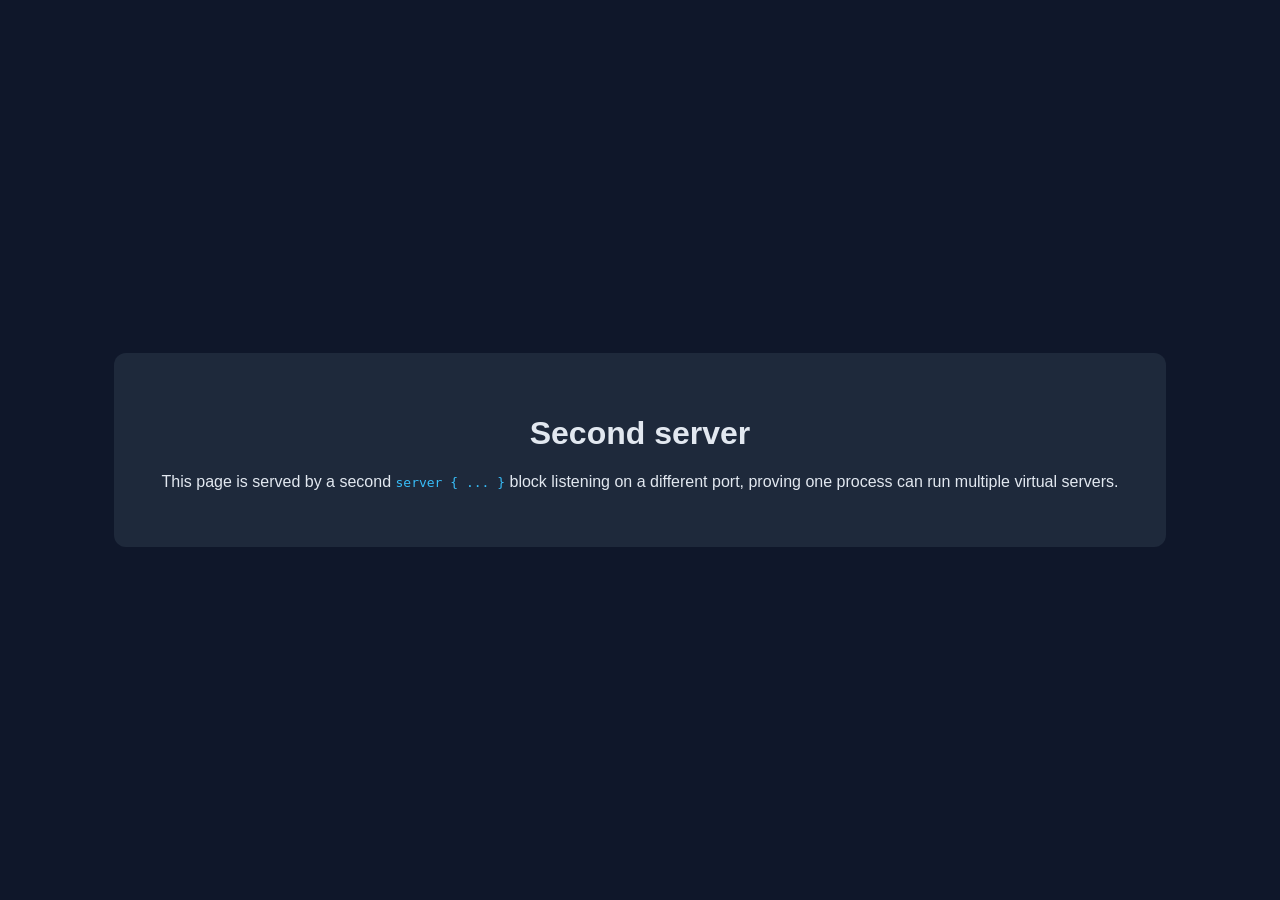
<file: www/site2/index.html>
<!DOCTYPE html>
<html lang="en">
<head>
  <meta charset="utf-8">
  <meta name="viewport" content="width=device-width, initial-scale=1">
  <title>second server</title>
  <style>
    body { font-family: -apple-system, Segoe UI, Helvetica, Arial, sans-serif; background:#0f172a; color:#e2e8f0; display:flex; align-items:center; justify-content:center; height:100vh; margin:0; }
    .card { text-align:center; padding:2.5rem 3rem; border-radius:12px; background:#1e293b; }
    code { color:#38bdf8; }
  </style>
</head>
<body>
  <div class="card">
    <h1>Second server</h1>
    <p>This page is served by a second <code>server { ... }</code> block listening on a different port,
    proving one process can run multiple virtual servers.</p>
  </div>
</body>
</html>
</file>
